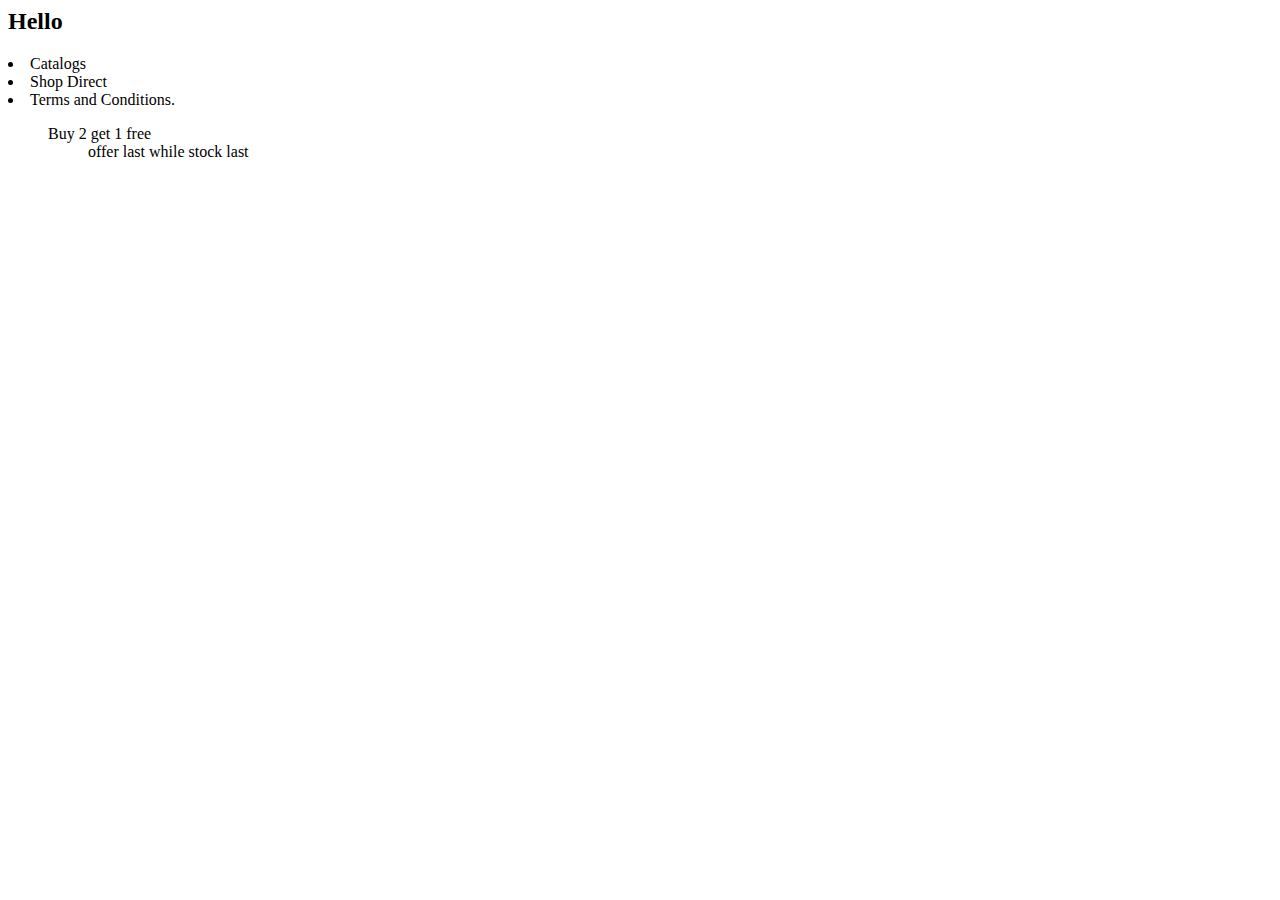
<file: public1/menu.html>
<DOCTYPE html>
<html lang="en">
<head>
    <meta charset="UTF"-8">
    <meta http-equiv="X-UA-Compatible" content= IE=edge">
    <meta name=viewport"content="width=device-width, initial-scale=1.0>
    <title>menu document</title>
   <body>
   <header>
   <h2> Hello</h2>
   </header>
   <li>Catalogs
   <li>Shop Direct
   <li>Terms and Conditions.
   
   <ul> Buy 2 get 1 free
   <ul> offer last while stock last
   </body>
   </head>
   </html>
</file>
